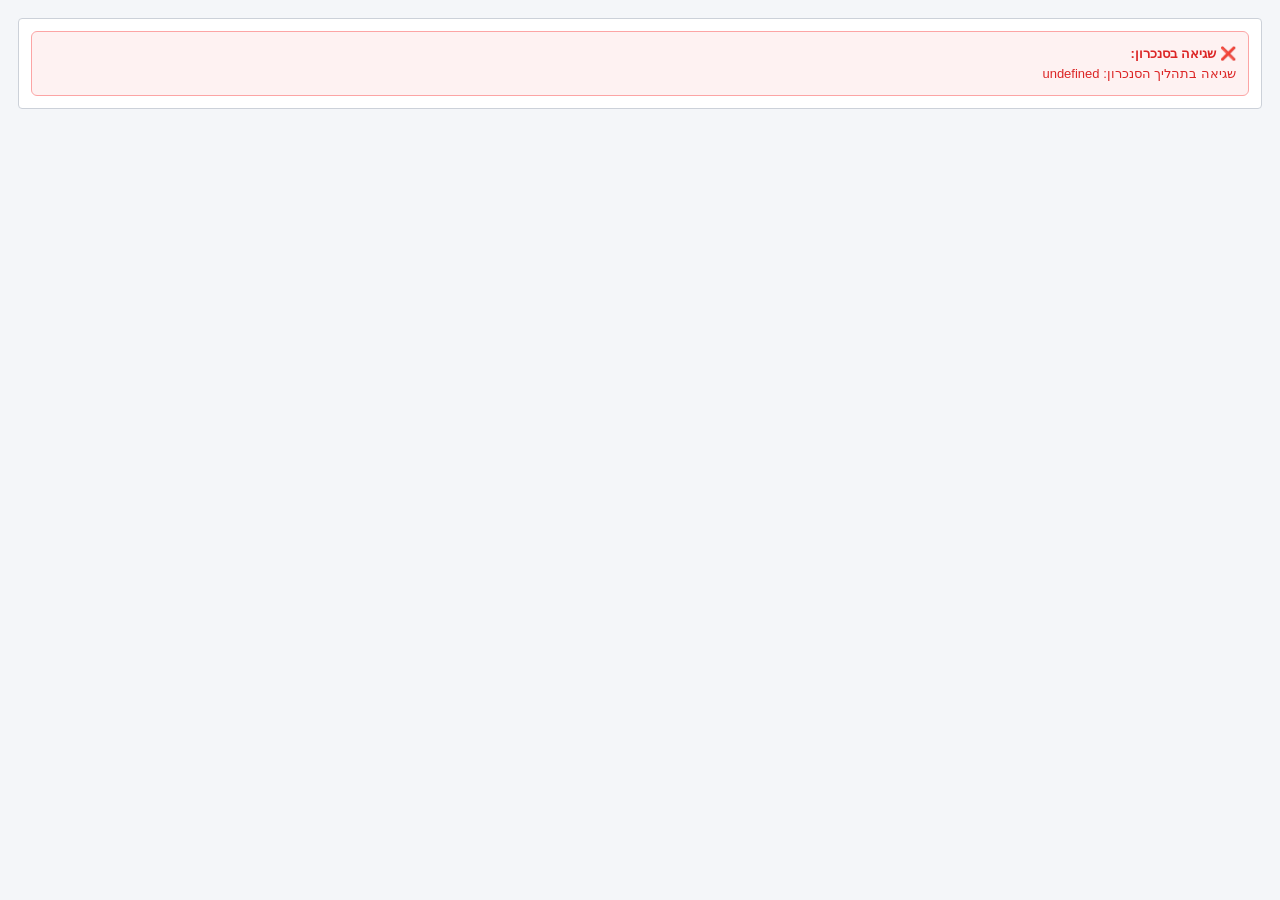
<file: index-date_L13.html>
<!DOCTYPE html>
<html lang="he" dir="rtl">
<head>
    <meta charset="UTF-8">
    <title>Date Filter Auto-Updater</title>
    <script src="tableau.extensions.1.latest.js"></script>
    <style>
        body { 
            font-family: Arial, sans-serif; 
            padding: 10px; 
            background-color: #f4f6f9; 
            color: #333; 
            font-size: 13px;
        }
        .status-container { 
            background: white; 
            border: 1px solid #ccd1d9; 
            padding: 12px; 
            border-radius: 4px; 
            color: #4a6572;
            line-height: 1.5;
        }
    </style>
</head>
<body>

    <div id="statusMessage" class="status-container">מאתחל את מערכת עדכון התאריכים...</div>

    <script src="dateUpdater_L13.js"></script>
</body>
</html>
</file>
